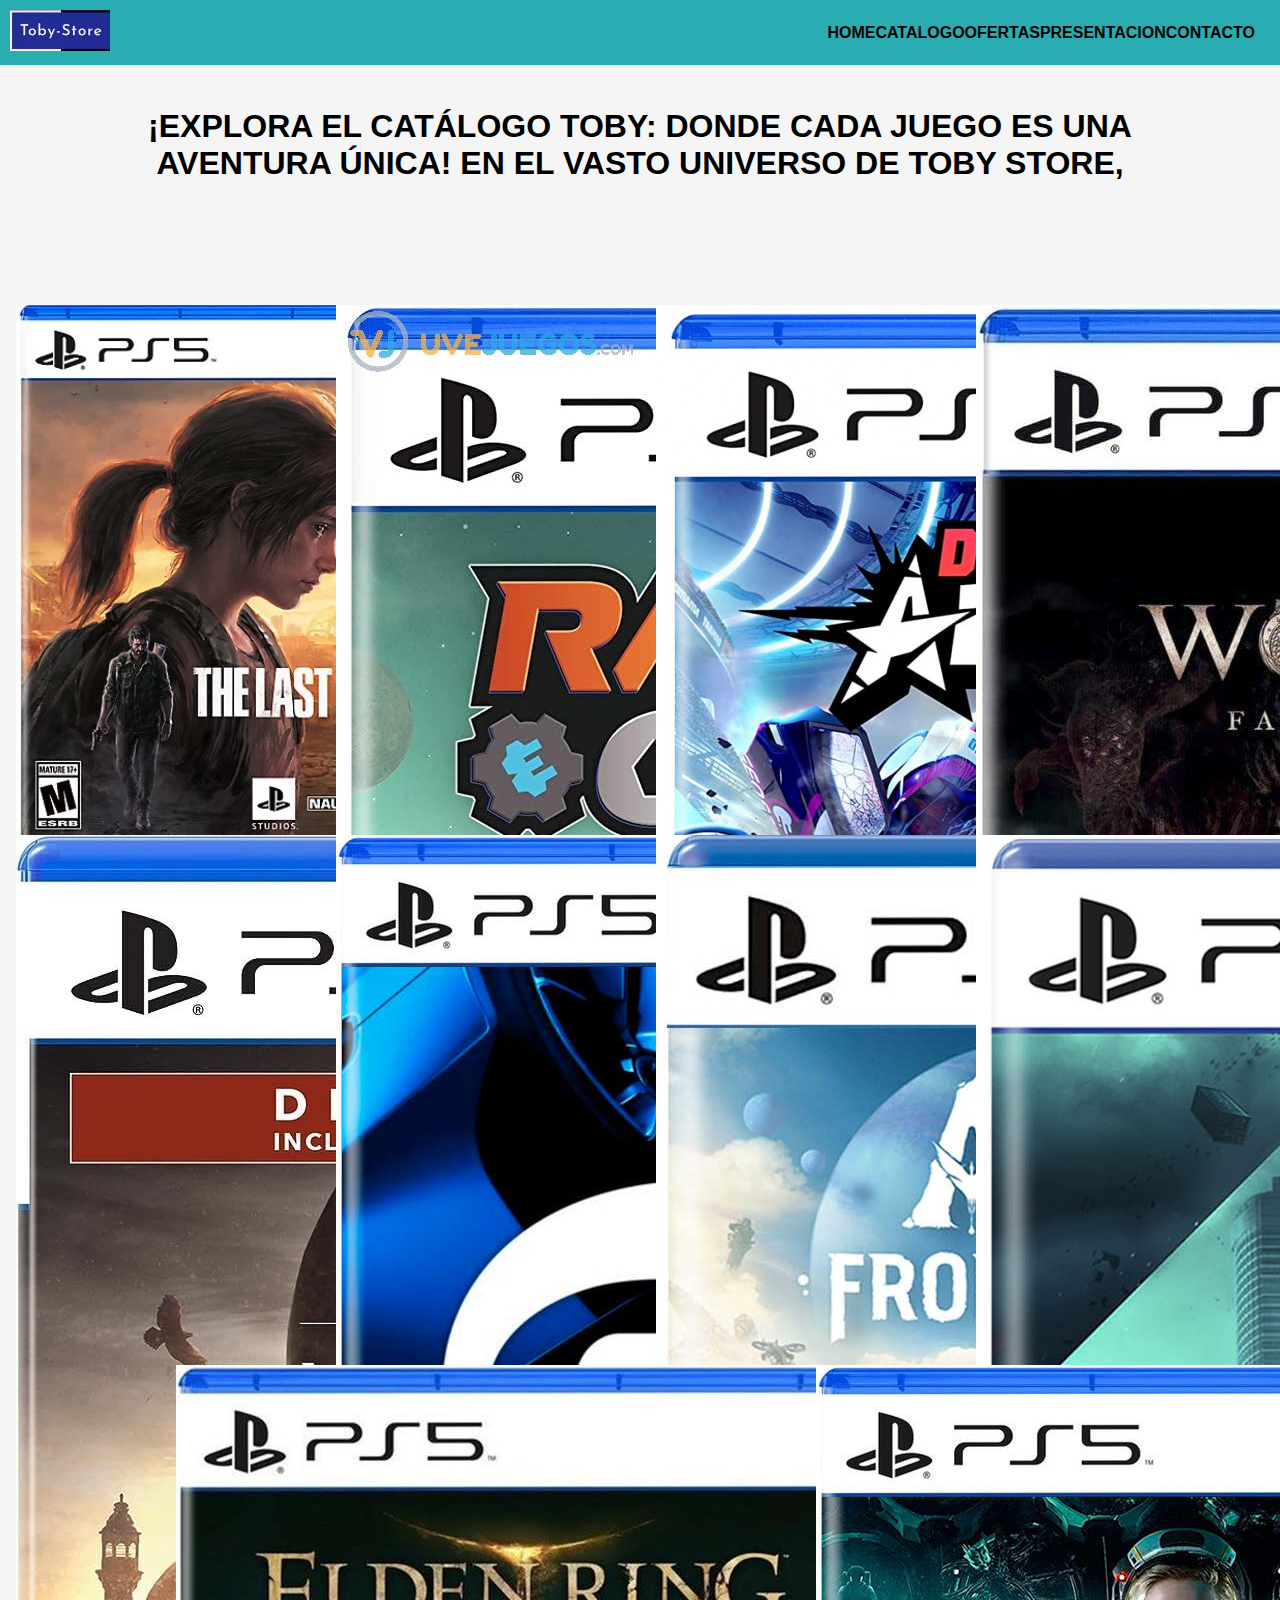
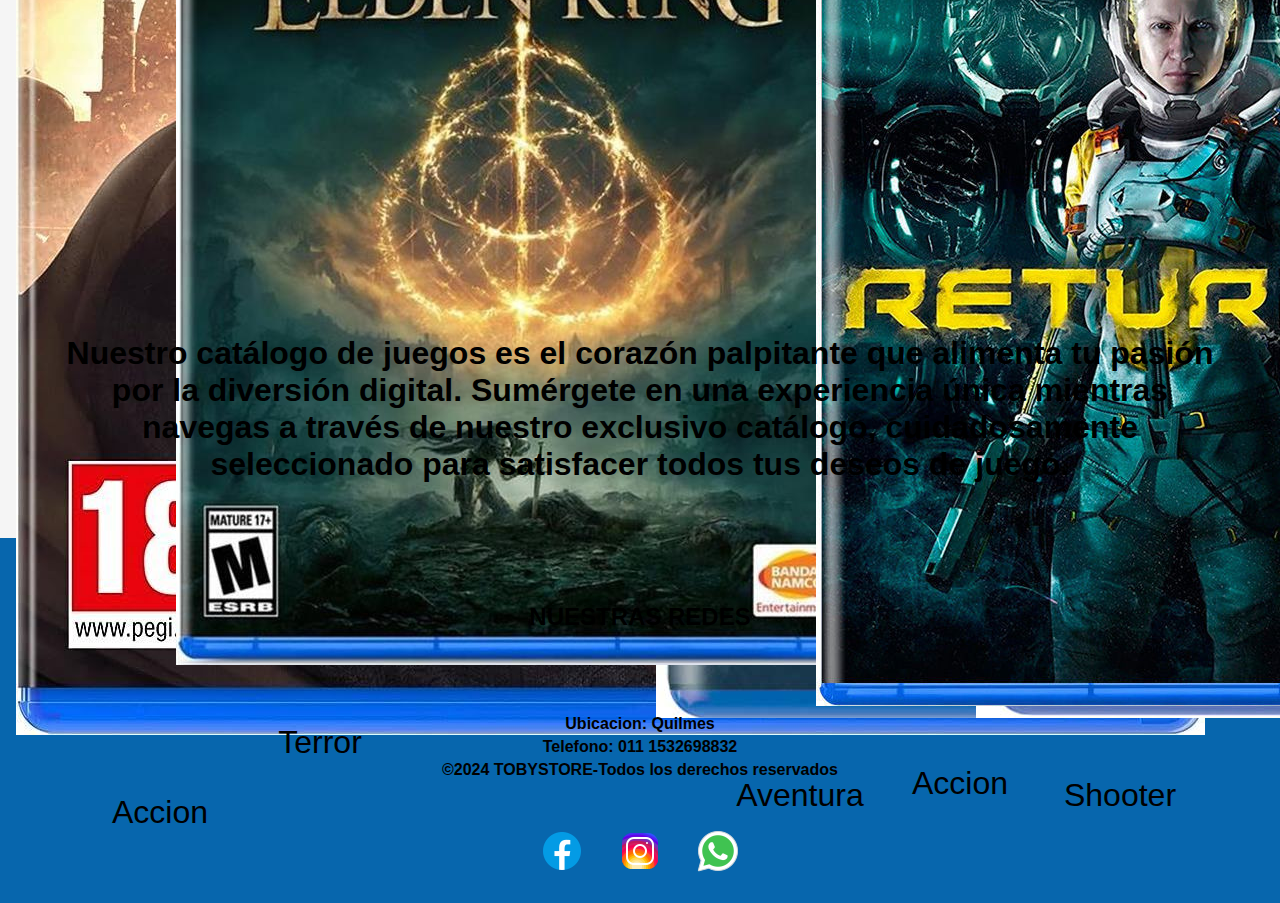
<file: page/catalogo.html>
<!DOCTYPE html>
<html lang="es">
  <head>
    <meta charset="UTF-8" />
    <meta name="viewport" content="width=device-width, initial-scale=1.0" />
    <meta name="description" content="Explora nuestra amplia selección de videojuegos en Tobystore. Encuentra los últimos lanzamientos, clásicos atemporales y ofertas exclusivas. ¡Descubre tus próximas aventuras aquí!" />
    <link
      href="https://cdn.jsdelivr.net/npm/bootstrap@5.3.2/dist/css/bootstrap.min.css"
      rel="stylesheet"
      integrity="sha384-T3c6CoIi6uLrA9TneNEoa7RxnatzjcDSCmG1MXxSR1GAsXEV/Dwwykc2MPK8M2HN"
      crossorigin="anonymous"
    />
    <link rel="stylesheet" href="../css/estilos.css">
    <title>Catalogo</title>
  </head>
  <body>
    <!-- header barra navegacion-->

    <header>
      <nav class="navbar navbar-expand-lg bg-body-tertiary">
        <div class="container-fluid logo">
          <a href="../index.html">
          <img src="../img/logo.jpg" alt="logo de pagina" />
        </a>
          <button
            class="navbar-toggler boton"
            type="button"
            data-bs-toggle="collapse"
            data-bs-target="#navbarNav"
            aria-controls="navbarNav"
            aria-expanded="false"
            aria-label="Toggle navigation"
          >
            <span class="navbar-toggler-icon"></span>
          </button>
          <div class="collapse navbar-collapse" id="navbarNav">
            <ul class="navbar-nav posicionlista">
              <li class="nav-item lista">
                <a class="nav-link enlacesvarios" href="../index.html">HOME</a>
              </li>
              <li class="nav-item">
                <a class="nav-link enlacesvarios" href="#">CATALOGO</a>
              </li>
              <li class="nav-item">
                <a class="nav-link enlacesvarios" href="../page/ofertas.html"
                  >OFERTAS</a
                >
              </li>
              <li class="nav-item">
                <a
                  class="nav-link enlacesvarios"
                  href="../page/presentacion.html"
                  >PRESENTACION</a
                >
              </li>
              <li class="nav-item">
                <a class="nav-link enlacesvarios" href="../page/contacto.html"
                  >CONTACTO</a
                >
              </li>
            </ul>
          </div>
        </div>
      </nav>
    </header>
    <div class="catalogotitulo">
      <h1>
        ¡Explora el Catálogo Toby: Donde Cada Juego Es Una Aventura Única! En el
        vasto universo de Toby Store,
      </h1>
    </div>
   
    <!-- lista de cartas -->

    <div class="contenedortarjetas">
      <div class="card">
        <img src="../img/Thelast.png" class="card-img-top" alt="juego1" />
        <div class="card-body ">
          <p class="card-text">Aventura</p>
        </div>
      </div>
      <div class="card">
        <img src="../img/ratchetclank.jpg" class="card-img-top" alt="juego2" />
        <div class="card-body">
          <p class="card-text">Aventura</p>
        </div>
      </div>
      <div class="card">
        <img src="../img/destruction.jpg" class="card-img-top" alt="juego3" />
        <div class="card-body">
          <p class="card-text">Accion</p>
        </div>
      </div>
      <div class="card">
        <img src="../img/wolong.jpg" class="card-img-top" alt="juego4" />
        <div class="card-body">
          <p class="card-text">Aventura</p>
        </div>
      </div>
      <div class="card">
        <img src="../img/assassins.jpg" class="card-img-top" alt="juego5" />
        <div class="card-body">
          <p class="card-text">Accion</p>
        </div>
      </div>
      <div class="card">
        <img src="../img/granturismo7.jpg" class="card-img-top" alt="juego1" />
        <div class="card-body">
          <p class="card-text">Carrera</p>
        </div>
      </div>
      <div class="card">
        <img src="../img/avatar.jpg" class="card-img-top" alt="juego2" />
        <div class="card-body">
          <p class="card-text">Aventura</p>
        </div>
      </div>
      <div class="card">
        <img src="../img/battlefieldj.jpg" class="card-img-top" alt="juego3" />
        <div class="card-body">
          <p class="card-text">Shooter</p>
        </div>
      </div>
      <div class="card">
        <img src="../img/elden-ring.jpg" class="card-img-top" alt="juego4" />
        <div class="card-body">
          <p class="card-text">Terror</p>
        </div>
      </div>
      <div class="card">
        <img src="../img/returnal.jpg" class="card-img-top" alt="juego5" />
        <div class="card-body">
          <p class="card-text">Accion</p>
        </div>
      </div>
    </div>

    <h2>
      Nuestro catálogo de juegos es el corazón palpitante que alimenta tu pasión
      por la diversión digital. Sumérgete en una experiencia única mientras
      navegas a través de nuestro exclusivo catálogo, cuidadosamente
      seleccionado para satisfacer todos tus deseos de juego.
    </h2>
    <!-- footer-->
    <footer>
      <div class="piedepagina">
        <div class="informacion">
          <p>NUESTRAS REDES</p>
        </div>
        <ul class="lista-pequena">
          <li>Ubicacion: Quilmes</li>
          <li>Telefono: 011 1532698832</li>
          <li>©2024 TOBYSTORE-Todos los derechos reservados</li>
        </ul>
        <div class="redessociales">
          <a href="https://www.facebook.com/" target="_blank" rel="noopener">
            <img src="../medios/icons8-facebook-nuevo-48.png" alt="facebook" />
          </a>
          <a href="https://www.instagram.com/" target="_blank" rel="noopener">
            <img src="../medios/icons8-instagram-48.png" alt="instagram" />
          </a>
          <a
            href="https://www.whatsapp.com/?lang=es_LA"
            target="_blank"
            rel="noopener"
          >
            <img src="../medios/icons8-whatsapp-48.png" alt="whatsapp" />
          </a>
        </div>
      </div>
    </footer>
    <script
      src="https://cdn.jsdelivr.net/npm/bootstrap@5.3.2/dist/js/bootstrap.bundle.min.js"
      integrity="sha384-C6RzsynM9kWDrMNeT87bh95OGNyZPhcTNXj1NW7RuBCsyN/o0jlpcV8Qyq46cDfL"
      crossorigin="anonymous"
    ></script>
  </body>
</html>
</file>
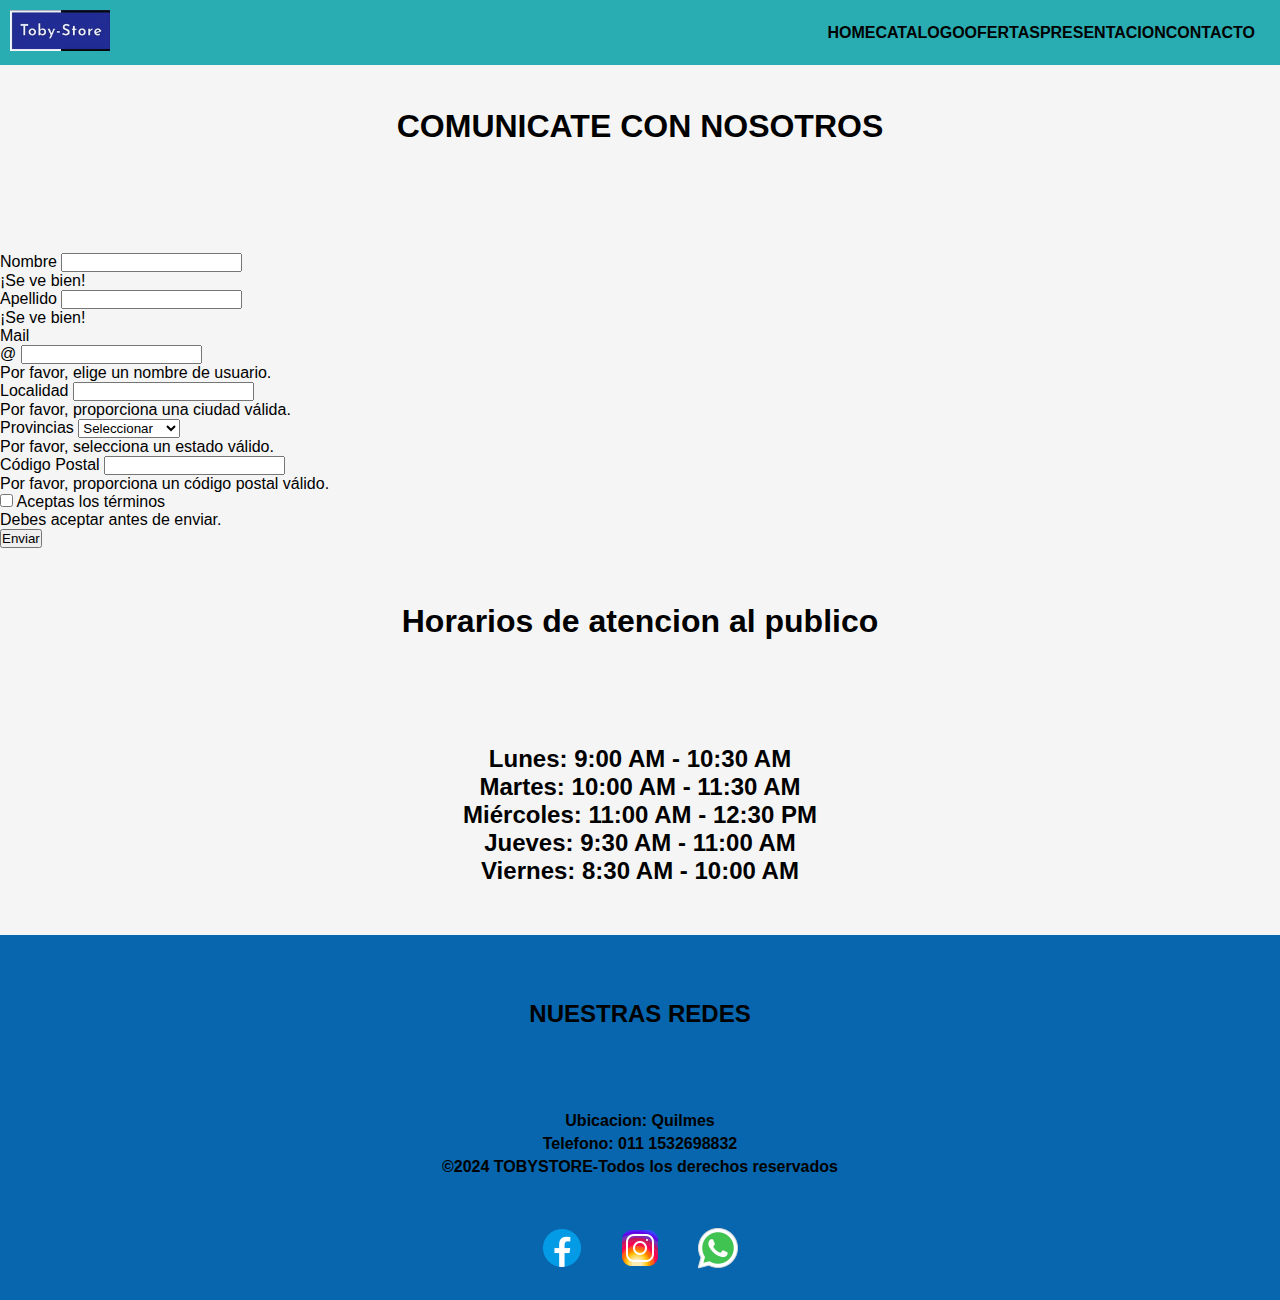
<file: page/contacto.html>
<!DOCTYPE html>
<html lang="es">
  <head>
    <meta charset="UTF-8" />
    <meta name="viewport" content="width=device-width, initial-scale=1.0" />
    <meta name="description" content="Contacta con nuestro equipo en Tobystore para cualquier pregunta, comentario o sugerencia relacionada con videojuegos. Estamos aquí para ayudarte. ¡Envíanos un mensaje y te responderemos lo antes posible!" />
    <link
      href="https://cdn.jsdelivr.net/npm/bootstrap@5.3.2/dist/css/bootstrap.min.css"
      rel="stylesheet"
      integrity="sha384-T3c6CoIi6uLrA9TneNEoa7RxnatzjcDSCmG1MXxSR1GAsXEV/Dwwykc2MPK8M2HN"
      crossorigin="anonymous"
    />
    <link rel="stylesheet" href="../css/estilos.css">
    <title>Contacto</title>
  </head>
  <body>
    <!-- header barra navegacion-->
    <header>
      <nav class="navbar navbar-expand-lg bg-body-tertiary">
        <div class="container-fluid logo">
          <a href="../index.html">
          <img src="../img/logo.jpg" alt="logo de pagina" />
        </a>
          <button
            class="navbar-toggler boton"
            type="button"
            data-bs-toggle="collapse"
            data-bs-target="#navbarNav"
            aria-controls="navbarNav"
            aria-expanded="false"
            aria-label="Toggle navigation"
          >
            <span class="navbar-toggler-icon"></span>
          </button>
          <div class="collapse navbar-collapse" id="navbarNav">
            <ul class="navbar-nav posicionlista">
              <li class="nav-item lista">
                <a class="nav-link enlacesvarios" href="../index.html">HOME</a>
              </li>
              <li class="nav-item">
                <a class="nav-link enlacesvarios" href="../page/catalogo.html"
                  >CATALOGO</a
                >
              </li>
              <li class="nav-item">
                <a class="nav-link enlacesvarios" href="../page/ofertas.html"
                  >OFERTAS</a
                >
              </li>
              <li class="nav-item">
                <a
                  class="nav-link enlacesvarios"
                  href="../page/presentacion.html"
                  >PRESENTACION</a
                >
              </li>
              <li class="nav-item">
                <a class="nav-link enlacesvarios" href="#">CONTACTO</a>
              </li>
            </ul>
          </div>
        </div>
      </nav>
    </header>

    <h1>Comunicate con nosotros</h1>

    <!-- formulario de contactos-->

    <div class="container mt-4">
      <div class="contenedorcontacto">
        <form class="row g-3 needs-validation" novalidate>
          <div class="col-md-6 mb-3">
            <label for="validationCustom01" class="form-label">Nombre</label>
            <input
              type="text"
              class="form-control"
              id="validationCustom01"
              value=""
              required
            />
            <div class="valid-feedback">¡Se ve bien!</div>
          </div>
          <div class="col-md-6 mb-3">
            <label for="validationCustom02" class="form-label">Apellido</label>
            <input
              type="text"
              class="form-control"
              id="validationCustom02"
              value=""
              required
            />
            <div class="valid-feedback">¡Se ve bien!</div>
          </div>
          <div class="col-12 mb-3">
            <label for="validationCustomUsername" class="form-label"
              >Mail</label
            >
            <div class="input-group has-validation">
              <span class="input-group-text" id="inputGroupPrepend">@</span>
              <input
                type="text"
                class="form-control"
                id="validationCustomUsername"
                aria-describedby="inputGroupPrepend"
                required
              />
              <div class="invalid-feedback">
                Por favor, elige un nombre de usuario.
              </div>
            </div>
          </div>
          <div class="col-12 mb-3">
            <label for="validationCustom03" class="form-label">Localidad</label>
            <input
              type="text"
              class="form-control"
              id="validationCustom03"
              required
            />
            <div class="invalid-feedback">
              Por favor, proporciona una ciudad válida.
            </div>
          </div>
          <div class="col-12 mb-3">
            <label for="validationCustom04" class="form-label"
              >Provincias</label
            >
            <select class="form-select" id="validationCustom04" required>
              <option selected disabled value="">Seleccionar</option>
              <option>Buenos Aires</option>
              <option>Corrientes</option>
              <option>Salta</option>
              <option>Cordoba</option>
              <option>Neuquen</option>
              <option>Misiones</option>
            </select>
            <div class="invalid-feedback">
              Por favor, selecciona un estado válido.
            </div>
          </div>
          <div class="col-12 mb-3">
            <label for="validationCustom05" class="form-label"
              >Código Postal</label
            >
            <input
              type="text"
              class="form-control"
              id="validationCustom05"
              required
            />
            <div class="invalid-feedback">
              Por favor, proporciona un código postal válido.
            </div>
          </div>
          <div class="col-12 mb-3">
            <div class="form-check">
              <input
                class="form-check-input"
                type="checkbox"
                value=""
                id="invalidCheck"
                required
              />
              <label class="form-check-label" for="invalidCheck">
                Aceptas los términos
              </label>
              <div class="invalid-feedback">Debes aceptar antes de enviar.</div>
            </div>
          </div>
          <div class="col-12 mb-3">
            <button class="btn btn-primary" type="submit">Enviar</button>
          </div>
        </form>
      </div>
    </div>

    <div class="contenedorhorarios">
      <h2>Horarios de atencion al publico</h2>
      <ul>
          <li>Lunes: 9:00 AM - 10:30 AM</li>
          <li>Martes: 10:00 AM - 11:30 AM</li>
          <li>Miércoles: 11:00 AM - 12:30 PM</li>
          <li>Jueves: 9:30 AM - 11:00 AM</li>
          <li>Viernes: 8:30 AM - 10:00 AM</li>
      </ul>
  </div>


    <!-- footer -->

    <footer>
      <div class="piedepagina">
        <div class="informacion">
          <p>NUESTRAS REDES</p>
        </div>
        <ul class="lista-pequena">
          <li>Ubicacion: Quilmes</li>
          <li>Telefono: 011 1532698832</li>
          <li>©2024 TOBYSTORE-Todos los derechos reservados</li>
        </ul>
        <div class="redessociales">
          <a href="https://www.facebook.com/" target="_blank" rel="noopener">
            <img src="../medios/icons8-facebook-nuevo-48.png" alt="facebook" />
          </a>
          <a href="https://www.instagram.com/" target="_blank" rel="noopener">
            <img src="../medios/icons8-instagram-48.png" alt="instagram" />
          </a>
          <a
            href="https://www.whatsapp.com/?lang=es_LA"
            target="_blank"
            rel="noopener"
          >
            <img src="../medios/icons8-whatsapp-48.png" alt="whatsapp" />
          </a>
        </div>
      </div>
    </footer>
    <script
      src="https://cdn.jsdelivr.net/npm/bootstrap@5.3.2/dist/js/bootstrap.bundle.min.js"
      integrity="sha384-C6RzsynM9kWDrMNeT87bh95OGNyZPhcTNXj1NW7RuBCsyN/o0jlpcV8Qyq46cDfL"
      crossorigin="anonymous"
    ></script>
  </body>
</html>
</file>
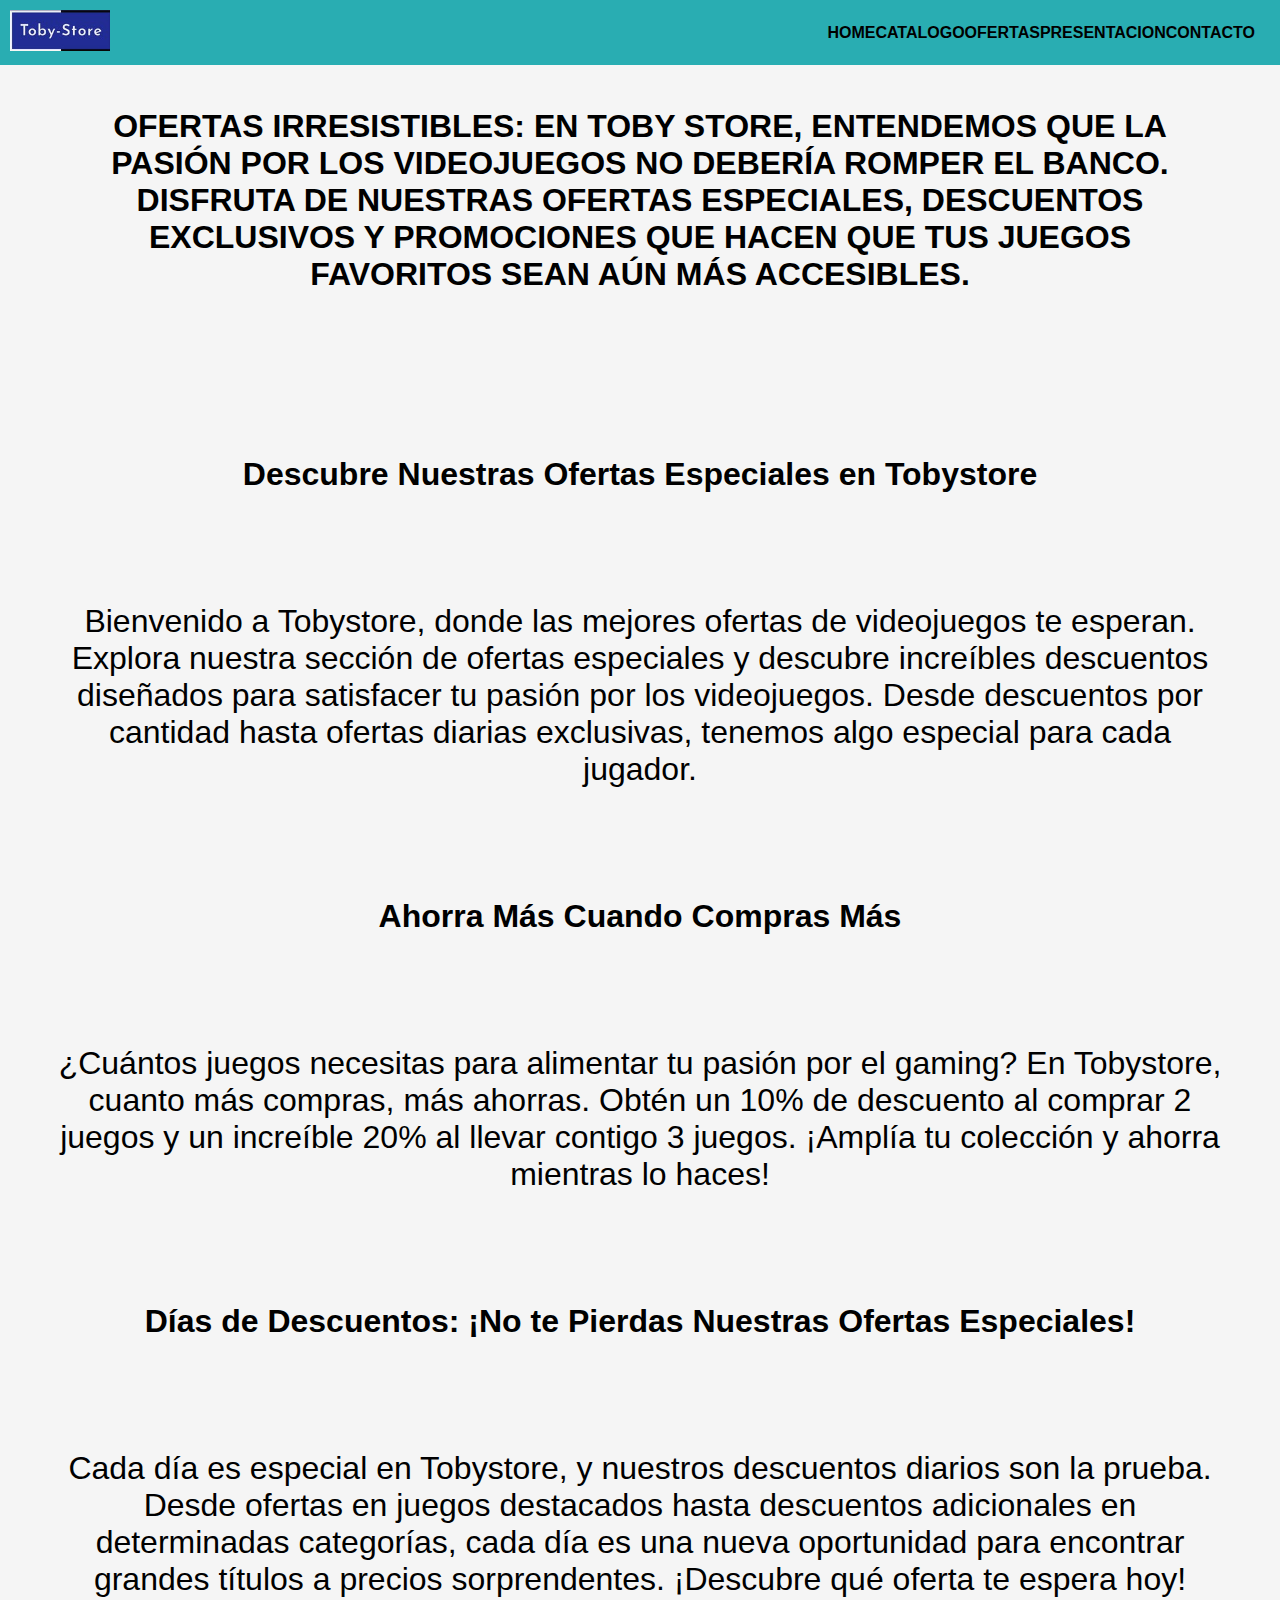
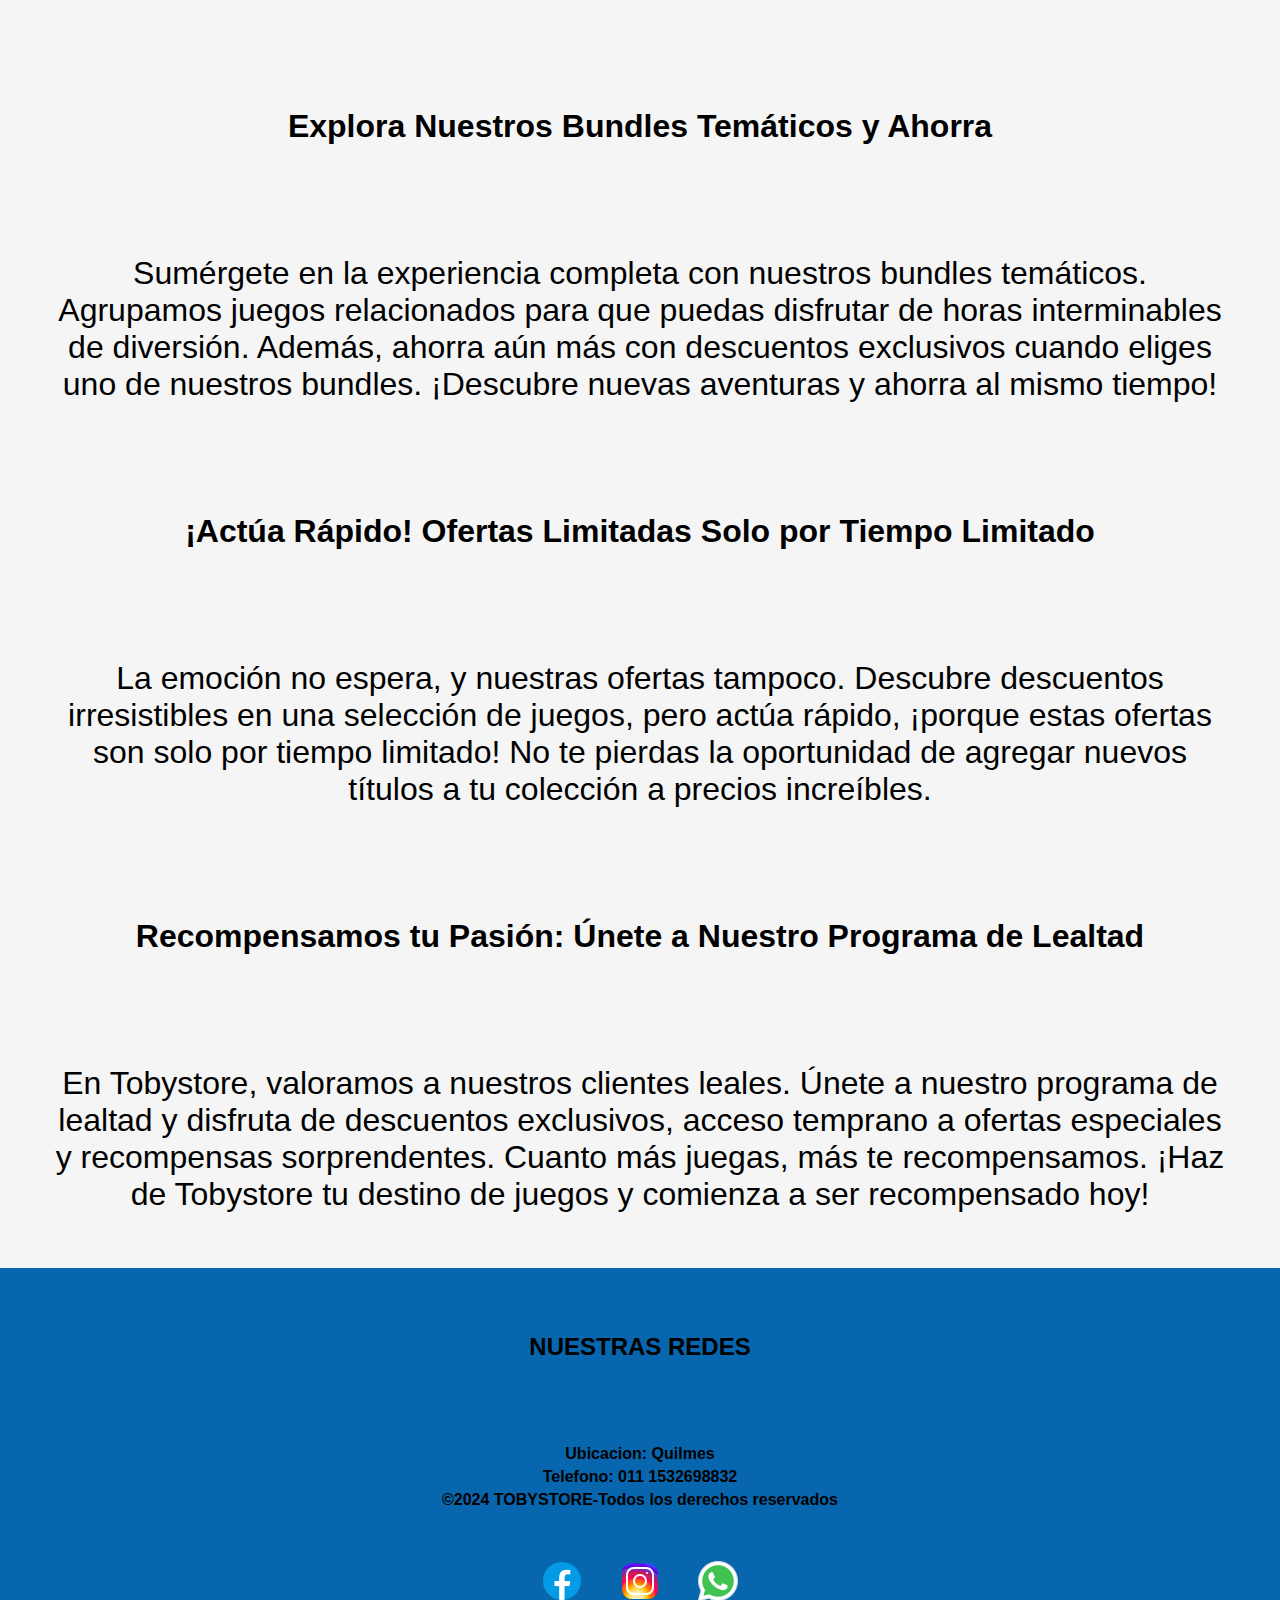
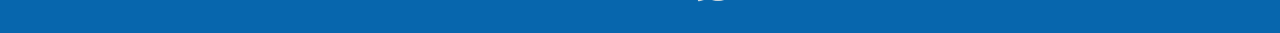
<file: page/ofertas.html>
<!DOCTYPE html>
<html lang="es">
  <head>
    <meta charset="UTF-8" />
    <meta name="viewport" content="width=device-width, initial-scale=1.0" />
    <meta name="description" content="Descubre las ofertas más emocionantes en videojuegos en Tobystore. Desde descuentos exclusivos hasta paquetes especiales, siempre tenemos algo para ti. " />
    <link
      href="https://cdn.jsdelivr.net/npm/bootstrap@5.3.2/dist/css/bootstrap.min.css"
      rel="stylesheet"
      integrity="sha384-T3c6CoIi6uLrA9TneNEoa7RxnatzjcDSCmG1MXxSR1GAsXEV/Dwwykc2MPK8M2HN"
      crossorigin="anonymous"
    />
    <link rel="stylesheet" href="../css/estilos.css">
    <title>Ofertas</title>
  </head>
  <body>
    <!-- header barra navegacion-->
    <header>
      <nav class="navbar navbar-expand-lg bg-body-tertiary">
        <div class="container-fluid logo">
          <a href="../index.html">
          <img src="../img/logo.jpg" alt="logo de pagina" />
        </a>
          <button
            class="navbar-toggler boton"
            type="button"
            data-bs-toggle="collapse"
            data-bs-target="#navbarNav"
            aria-controls="navbarNav"
            aria-expanded="false"
            aria-label="Toggle navigation"
          >
            <span class="navbar-toggler-icon"></span>
          </button>
          <div class="collapse navbar-collapse" id="navbarNav">
            <ul class="navbar-nav posicionlista">
              <li class="nav-item lista">
                <a class="nav-link enlacesvarios" href="../index.html">HOME</a>
              </li>
              <li class="nav-item">
                <a class="nav-link enlacesvarios" href="../page/catalogo.html"
                  >CATALOGO</a
                >
              </li>
              <li class="nav-item">
                <a class="nav-link enlacesvarios" href="#">OFERTAS</a>
              </li>
              <li class="nav-item">
                <a
                  class="nav-link enlacesvarios"
                  href="../page/presentacion.html"
                  >PRESENTACION</a
                >
              </li>
              <li class="nav-item">
                <a class="nav-link enlacesvarios" href="../page/contacto.html"
                  >CONTACTO</a
                >
              </li>
            </ul>
          </div>
        </div>
      </nav>
    </header>
    <div class="ofertatitulo">
      <h1>
        Ofertas Irresistibles: En Toby Store, entendemos que la pasión por los
        videojuegos no debería romper el banco. Disfruta de nuestras ofertas
        especiales, descuentos exclusivos y promociones que hacen que tus juegos
        favoritos sean aún más accesibles.
      </h1>
    </div>
    

    <!-- descripcion de ofertas secciones -->

    <main class="containersecciones">
        <h2>Descubre Nuestras Ofertas Especiales en Tobystore</h2>
        <p>
          Bienvenido a Tobystore, donde las mejores ofertas de videojuegos te
          esperan. Explora nuestra sección de ofertas especiales y descubre
          increíbles descuentos diseñados para satisfacer tu pasión por los
          videojuegos. Desde descuentos por cantidad hasta ofertas diarias
          exclusivas, tenemos algo especial para cada jugador.
        </p>
    
        <h2>Ahorra Más Cuando Compras Más</h2>
        <p>
          ¿Cuántos juegos necesitas para alimentar tu pasión por el gaming? En
          Tobystore, cuanto más compras, más ahorras. Obtén un 10% de descuento
          al comprar 2 juegos y un increíble 20% al llevar contigo 3 juegos.
          ¡Amplía tu colección y ahorra mientras lo haces!
        </p>
      
      
        <h2>Días de Descuentos: ¡No te Pierdas Nuestras Ofertas Especiales!</h2>
        <p>
          Cada día es especial en Tobystore, y nuestros descuentos diarios son
          la prueba. Desde ofertas en juegos destacados hasta descuentos
          adicionales en determinadas categorías, cada día es una nueva
          oportunidad para encontrar grandes títulos a precios sorprendentes.
          ¡Descubre qué oferta te espera hoy!
        </p>
    
      
        <h2>Explora Nuestros Bundles Temáticos y Ahorra</h2>
        <p>
          Sumérgete en la experiencia completa con nuestros bundles temáticos.
          Agrupamos juegos relacionados para que puedas disfrutar de horas
          interminables de diversión. Además, ahorra aún más con descuentos
          exclusivos cuando eliges uno de nuestros bundles. ¡Descubre nuevas
          aventuras y ahorra al mismo tiempo!
        </p>
     
        <h2>¡Actúa Rápido! Ofertas Limitadas Solo por Tiempo Limitado</h2>
        <p>
          La emoción no espera, y nuestras ofertas tampoco. Descubre descuentos
          irresistibles en una selección de juegos, pero actúa rápido, ¡porque
          estas ofertas son solo por tiempo limitado! No te pierdas la
          oportunidad de agregar nuevos títulos a tu colección a precios
          increíbles.
        </p>
    
      
        <h2>Recompensamos tu Pasión: Únete a Nuestro Programa de Lealtad</h2>
        <p>
          En Tobystore, valoramos a nuestros clientes leales. Únete a nuestro
          programa de lealtad y disfruta de descuentos exclusivos, acceso
          temprano a ofertas especiales y recompensas sorprendentes. Cuanto más
          juegas, más te recompensamos. ¡Haz de Tobystore tu destino de juegos y
          comienza a ser recompensado hoy!
        </p>
      
    </main>

    <!-- footer -->

    <footer>
      <div class="piedepagina">
        <div class="informacion">
          <p>NUESTRAS REDES</p>
        </div>
        <ul class="lista-pequena">
          <li>Ubicacion: Quilmes</li>
          <li>Telefono: 011 1532698832</li>
          <li>©2024 TOBYSTORE-Todos los derechos reservados</li>
        </ul>
        <div class="redessociales">
          <a href="https://www.facebook.com/" target="_blank" rel="noopener">
            <img src="../medios/icons8-facebook-nuevo-48.png" alt="facebook" />
          </a>
          <a href="https://www.instagram.com/" target="_blank" rel="noopener">
            <img src="../medios/icons8-instagram-48.png" alt="instagram" />
          </a>
          <a
            href="https://www.whatsapp.com/?lang=es_LA"
            target="_blank"
            rel="noopener"
          >
            <img src="../medios/icons8-whatsapp-48.png" alt="whatsapp" />
          </a>
        </div>
      </div>
    </footer>
    <script
      src="https://cdn.jsdelivr.net/npm/bootstrap@5.3.2/dist/js/bootstrap.bundle.min.js"
      integrity="sha384-C6RzsynM9kWDrMNeT87bh95OGNyZPhcTNXj1NW7RuBCsyN/o0jlpcV8Qyq46cDfL"
      crossorigin="anonymous"
    ></script>
  </body>
</html>
</file>
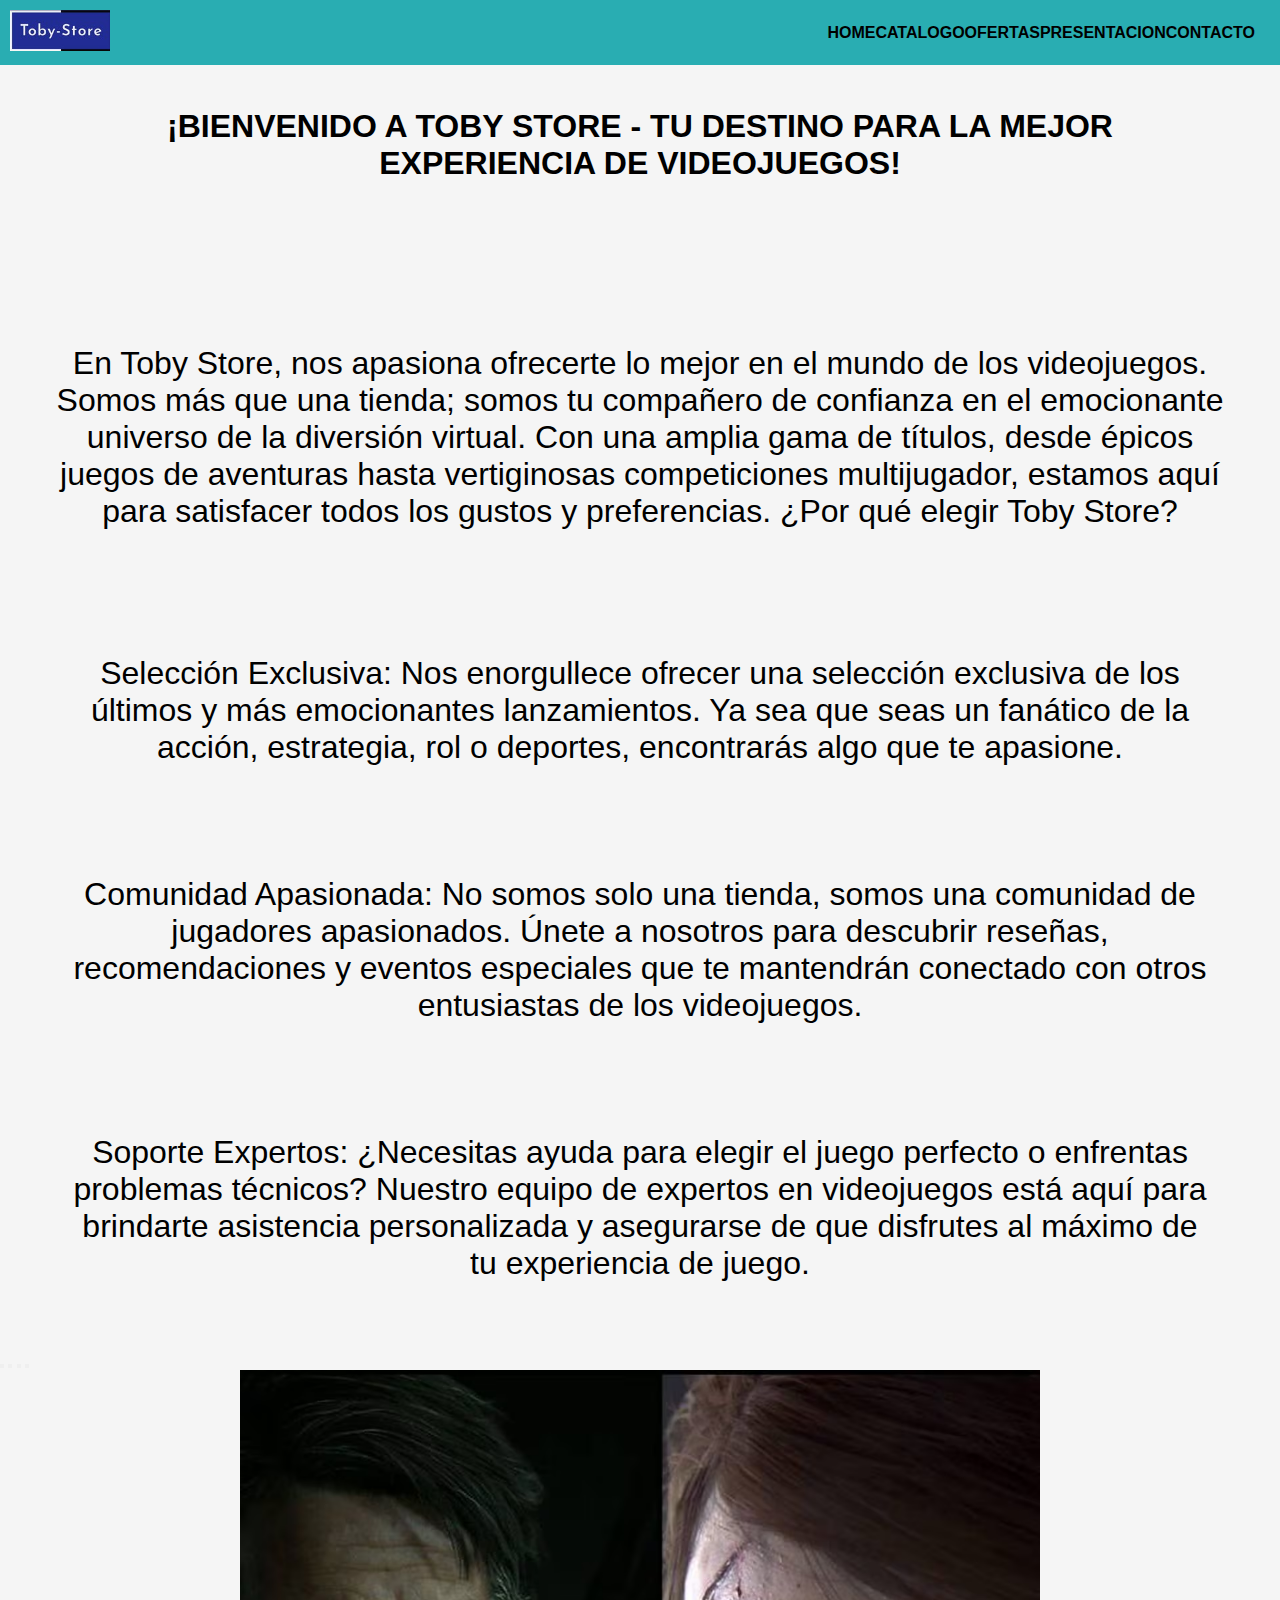
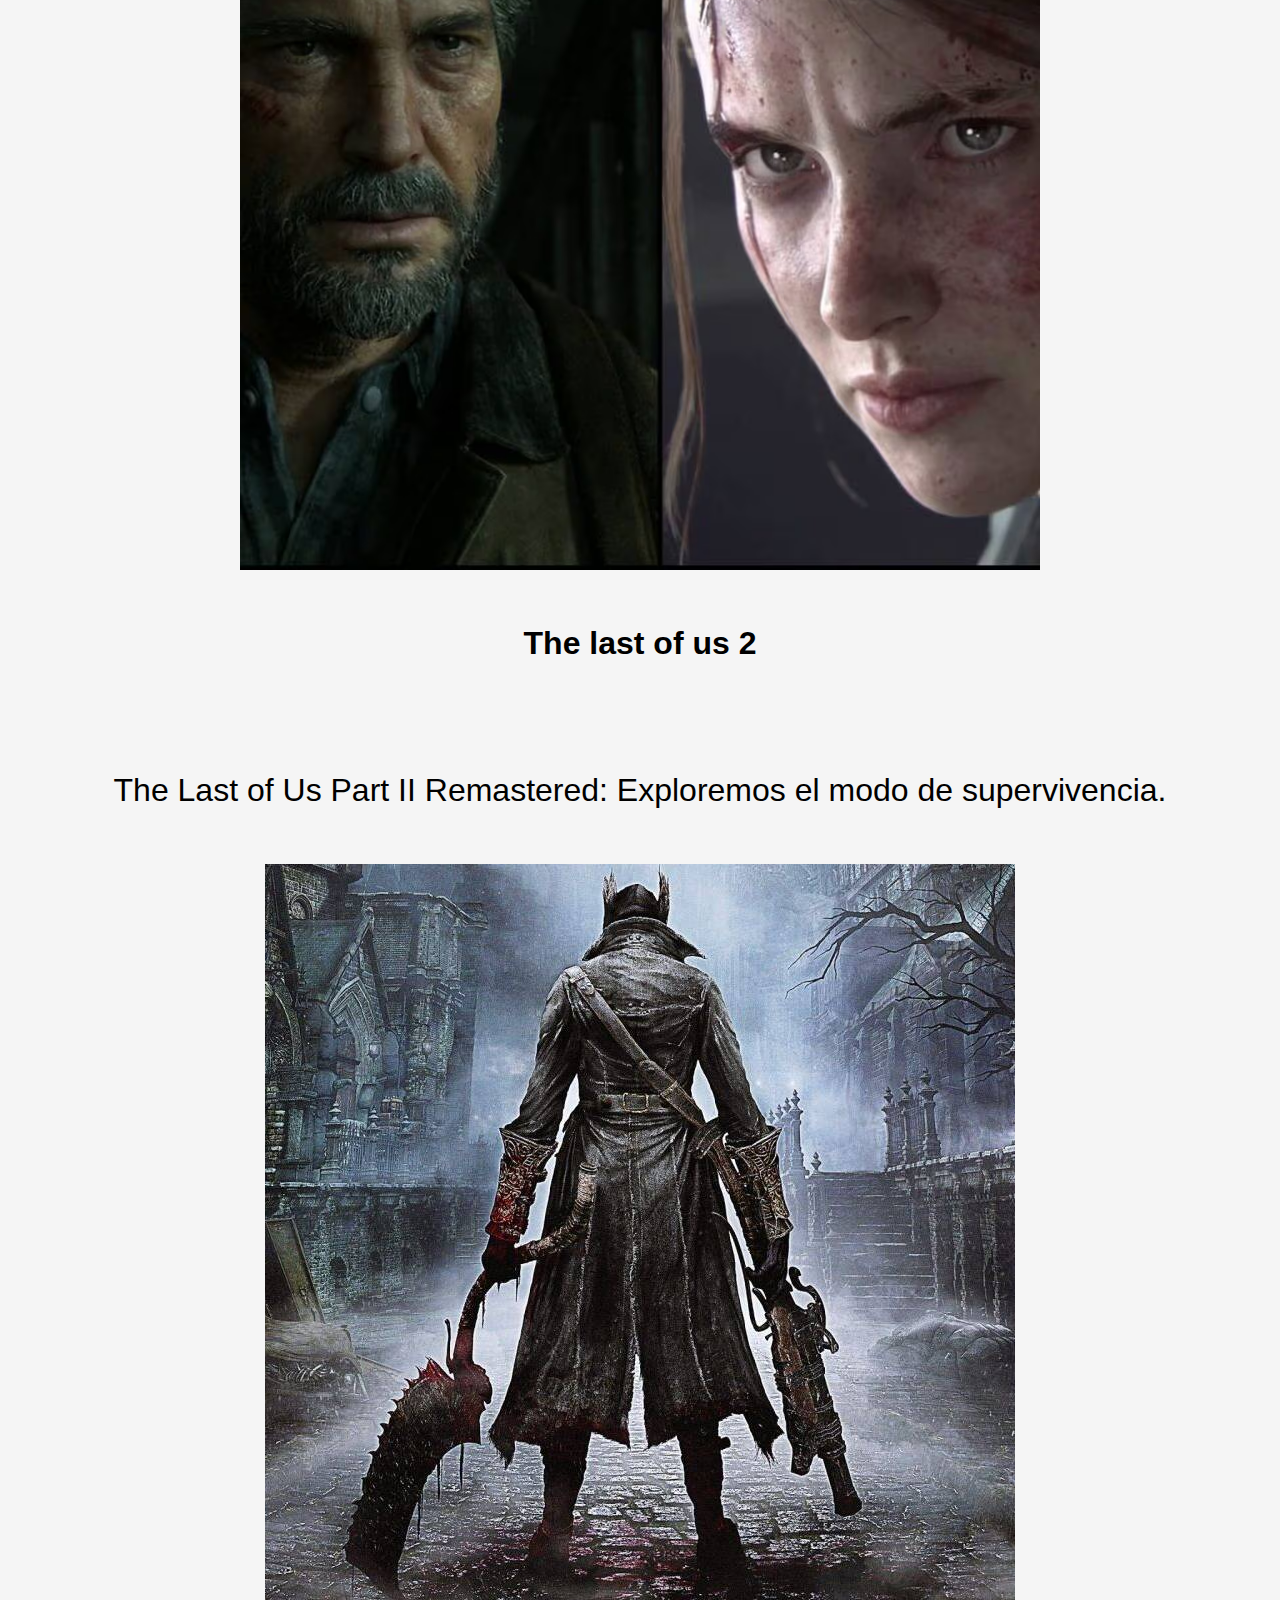
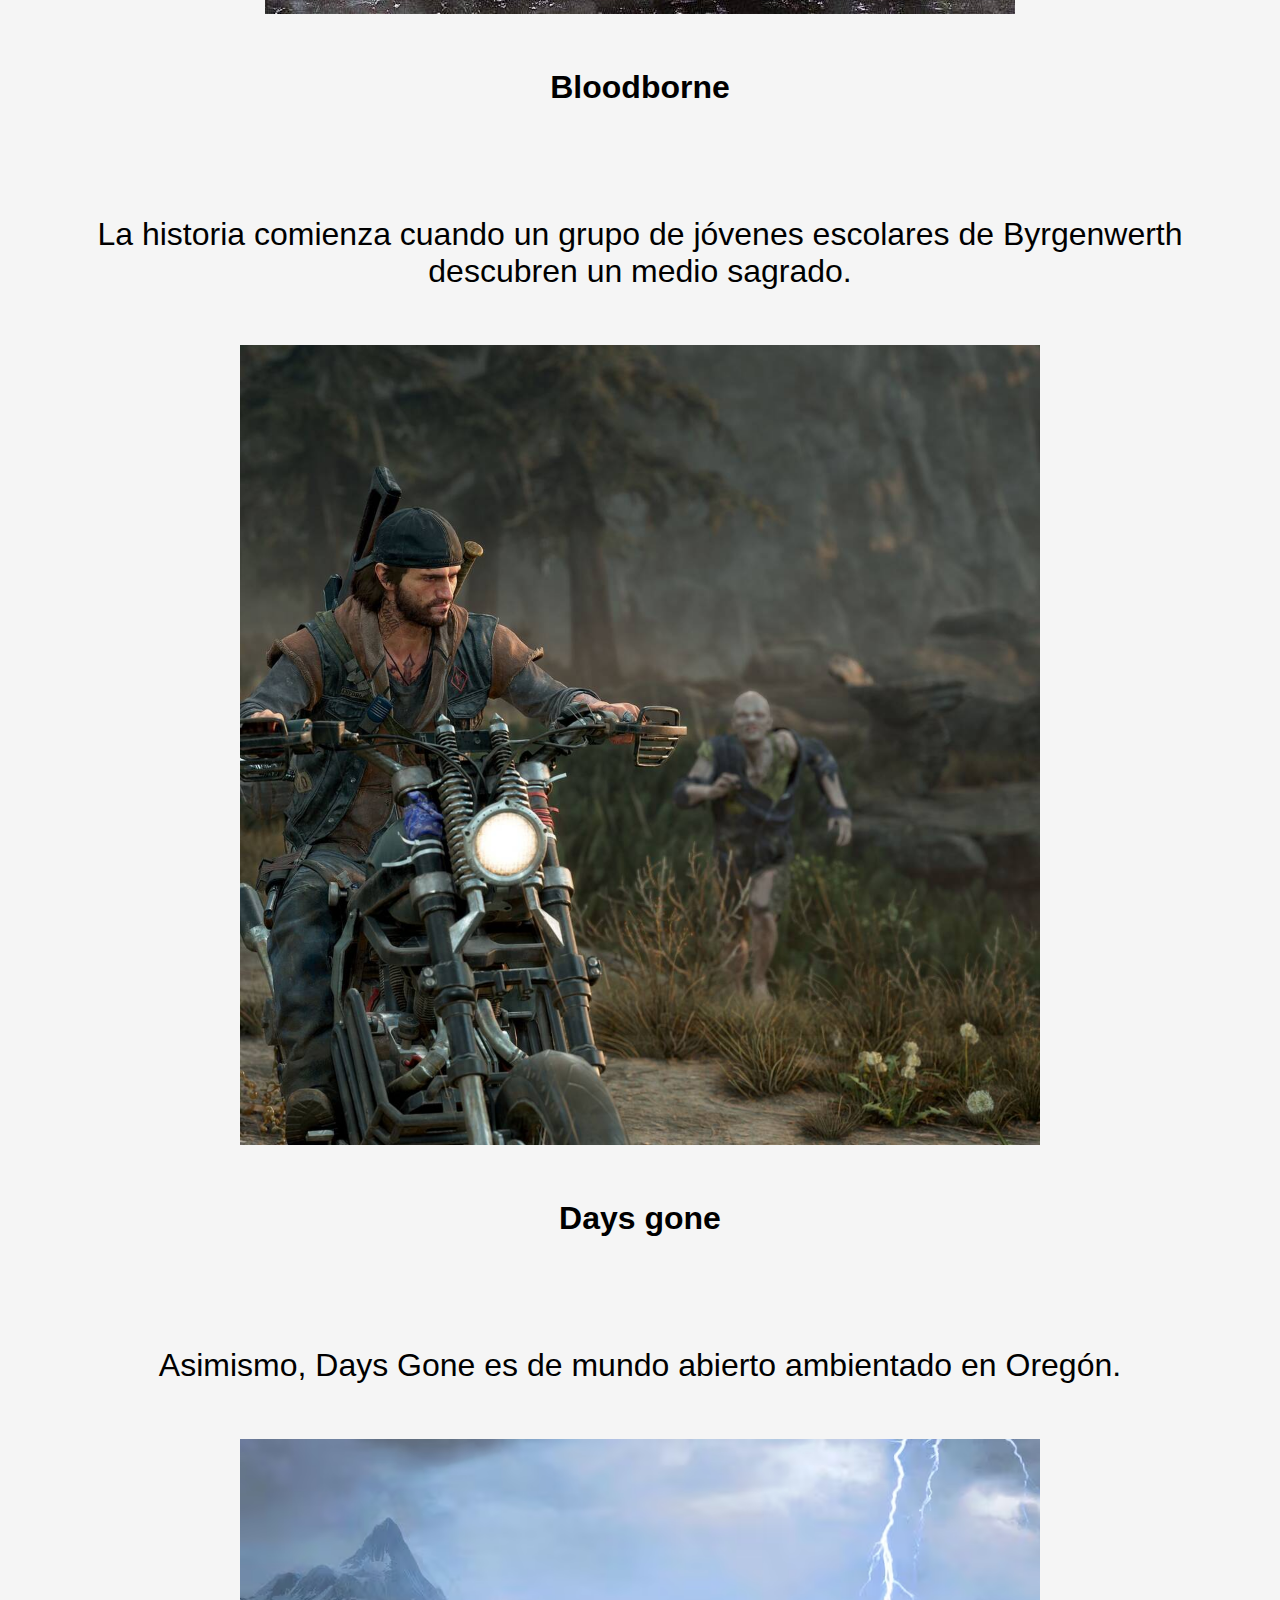
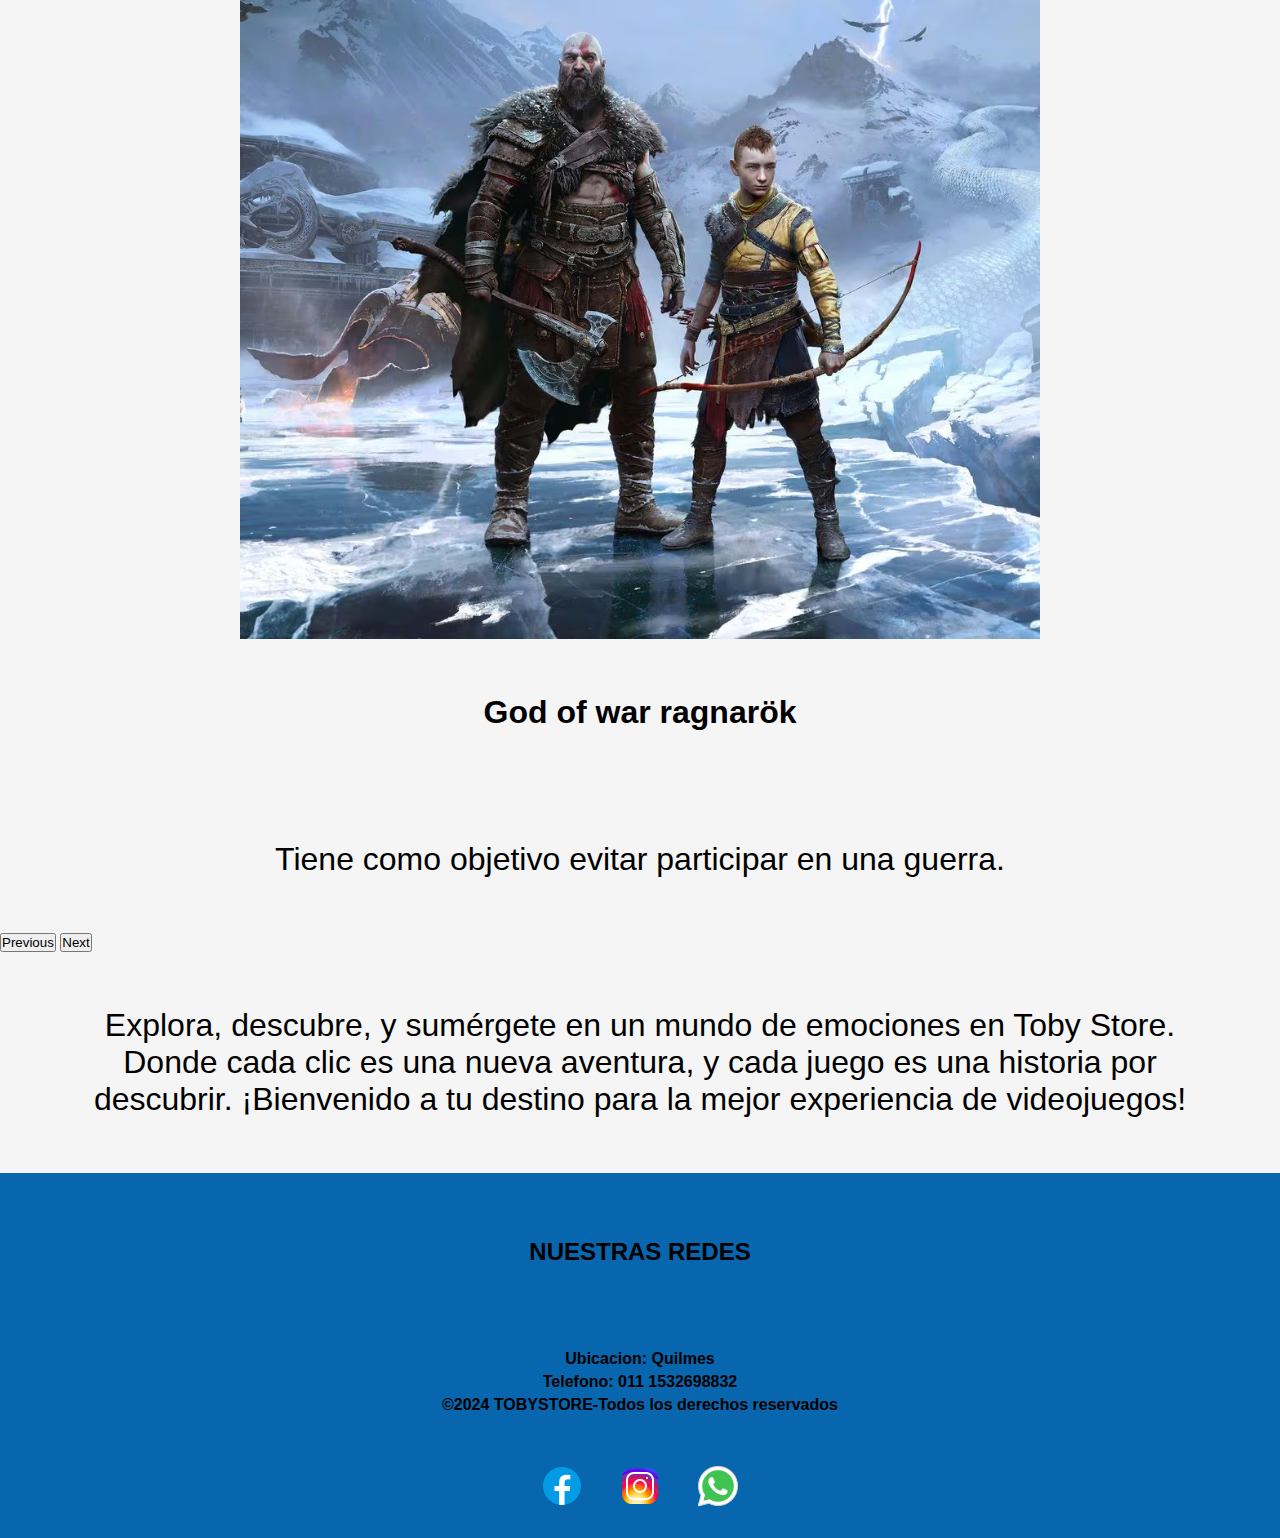
<file: page/presentacion.html>
<!DOCTYPE html>
<html lang="es">
  <head>
    <meta charset="UTF-8" />
    <meta name="viewport" content="width=device-width, initial-scale=1.0" />
    <meta name="description" content="En Tobystore, nos apasiona ofrecerte lo mejor en el mundo de los videojuegos. Descubre nuestra selección exclusiva, únete a una comunidad apasionada y recibe soporte experto." />
    <link
      href="https://cdn.jsdelivr.net/npm/bootstrap@5.3.2/dist/css/bootstrap.min.css"
      rel="stylesheet"
      integrity="sha384-T3c6CoIi6uLrA9TneNEoa7RxnatzjcDSCmG1MXxSR1GAsXEV/Dwwykc2MPK8M2HN"
      crossorigin="anonymous"
    />
    <link rel="stylesheet" href="../css/estilos.css">
    <title>Presentacion</title>
  </head>
  <body>
    <!-- header barra navegacion-->
    <header>
      <nav class="navbar navbar-expand-lg bg-body-tertiary">
        <div class="container-fluid logo">
          <a href="../index.html">
          <img src="../img/logo.jpg" alt="logo de pagina" />
        </a>
          <button
            class="navbar-toggler boton"
            type="button"
            data-bs-toggle="collapse"
            data-bs-target="#navbarNav"
            aria-controls="navbarNav"
            aria-expanded="false"
            aria-label="Toggle navigation"
          >
            <span class="navbar-toggler-icon"></span>
          </button>
          <div class="collapse navbar-collapse" id="navbarNav">
            <ul class="navbar-nav posicionlista">
              <li class="nav-item lista">
                <a class="nav-link enlacesvarios" href="../index.html">HOME</a>
              </li>
              <li class="nav-item">
                <a class="nav-link enlacesvarios" href="../page/catalogo.html"
                  >CATALOGO</a
                >
              </li>
              <li class="nav-item">
                <a class="nav-link enlacesvarios" href="../page/ofertas.html"
                  >OFERTAS</a
                >
              </li>
              <li class="nav-item">
                <a class="nav-link enlacesvarios" href="#">PRESENTACION</a>
              </li>
              <li class="nav-item">
                <a class="nav-link enlacesvarios" href="../page/contacto.html"
                  >CONTACTO</a
                >
              </li>
            </ul>
          </div>
        </div>
      </nav>
    </header>
    <h1>
      ¡Bienvenido a Toby Store - Tu Destino para la Mejor Experiencia de
      Videojuegos!
    </h1>

    <!-- descripcion de la presentacion-->

    <main class="presentaciontexto">
      <p>
        En Toby Store, nos apasiona ofrecerte lo mejor en el mundo de los
        videojuegos. Somos más que una tienda; somos tu compañero de confianza
        en el emocionante universo de la diversión virtual. Con una amplia gama
        de títulos, desde épicos juegos de aventuras hasta vertiginosas
        competiciones multijugador, estamos aquí para satisfacer todos los
        gustos y preferencias. ¿Por qué elegir Toby Store?
      </p>
      <div class="presentacionlista">
          <p>
            Selección Exclusiva: Nos enorgullece ofrecer una selección exclusiva
            de los últimos y más emocionantes lanzamientos. Ya sea que seas un
            fanático de la acción, estrategia, rol o deportes, encontrarás algo
            que te apasione.
          </p>
          <p>
            Comunidad Apasionada: No somos solo una tienda, somos una comunidad
            de jugadores apasionados. Únete a nosotros para descubrir reseñas,
            recomendaciones y eventos especiales que te mantendrán conectado con
            otros entusiastas de los videojuegos.
          </p>
          <p>
            Soporte Expertos: ¿Necesitas ayuda para elegir el juego perfecto o
            enfrentas problemas técnicos? Nuestro equipo de expertos en
            videojuegos está aquí para brindarte asistencia personalizada y
            asegurarse de que disfrutes al máximo de tu experiencia de juego.
          </p>
  
      </div>
    </main>

    <!-- carousel de bootstrap-->

    <div id="carouselExampleCaptions" class="carousel slide">
      <div class="carousel-indicators">
        <button
          type="button"
          data-bs-target="#carouselExampleCaptions"
          data-bs-slide-to="0"
          class="active"
          aria-current="true"
          aria-label="Slide 1"
        ></button>
        <button
          type="button"
          data-bs-target="#carouselExampleCaptions"
          data-bs-slide-to="1"
          aria-label="Slide 2"
        ></button>
        <button
          type="button"
          data-bs-target="#carouselExampleCaptions"
          data-bs-slide-to="2"
          aria-label="Slide 3"
        ></button>
        <button
          type="button"
          data-bs-target="#carouselExampleCaptions"
          data-bs-slide-to="3"
          aria-label="Slide 4"
        ></button>
      </div>
      <div class="carousel-inner">
        <div class="carousel-item active imagenespresentacion">
          <img src="../img/exclusivo1.avif" class="d-block w-100" alt="juegoexlucivo1" />
          <div class="carousel-caption d-none d-md-block">
            <h2>The last of us 2</h2>
            <p>The Last of Us Part II Remastered: Exploremos el modo de supervivencia. </p>
          </div>
        </div>
        <div class="carousel-item imagenespresentacion">
          <img src="../img/exclusivo2.jpg" class="d-block w-100" alt="juegoexlucivo2" />
          <div class="carousel-caption d-none d-md-block">
            <h2>Bloodborne</h2>
            <p>La historia comienza cuando un grupo de jóvenes escolares de Byrgenwerth descubren un medio sagrado.</p>
          </div>
        </div>
        <div class="carousel-item imagenespresentacion">
          <img src="../img/exclusivo6.jpg" class="d-block w-100" alt="juegoexlucivo3" />
          <div class="carousel-caption d-none d-md-block">
            <h2>Days gone </h2>
            <p>Asimismo, Days Gone es de mundo abierto ambientado en Oregón.</p>
          </div>
        </div>
        <div class="carousel-item imagenespresentacion">
          <img src="../img/exclusivo4.avif" class="d-block w-100" alt="juegoexlucivo4" />
          <div class="carousel-caption d-none d-md-block">
            <h2>God of war ragnarök</h2>
            <p>Tiene como objetivo evitar participar en una guerra.</p>
          </div>
        </div>
      </div>
      <button
        class="carousel-control-prev"
        type="button"
        data-bs-target="#carouselExampleCaptions"
        data-bs-slide="prev"
      >
        <span class="carousel-control-prev-icon" aria-hidden="true"></span>
        <span class="visually-hidden">Previous</span>
      </button>
      <button
        class="carousel-control-next"
        type="button"
        data-bs-target="#carouselExampleCaptions"
        data-bs-slide="next"
      >
        <span class="carousel-control-next-icon" aria-hidden="true"></span>
        <span class="visually-hidden">Next</span>
      </button>
    </div>

    <p>
      Explora, descubre, y sumérgete en un mundo de emociones en Toby Store.
      Donde cada clic es una nueva aventura, y cada juego es una historia por
      descubrir. ¡Bienvenido a tu destino para la mejor experiencia de
      videojuegos!
    </p>
     <!-- footer -->
    <footer>
      <div class="piedepagina">
        <div class="informacion">
          <p>NUESTRAS REDES</p>
        </div>
        <ul class="lista-pequena">
          <li>Ubicacion: Quilmes</li>
          <li>Telefono: 011 1532698832</li>
          <li>©2024 TOBYSTORE-Todos los derechos reservados</li>
        </ul>
        <div class="redessociales">
          <a href="https://www.facebook.com/" target="_blank" rel="noopener">
            <img src="../medios/icons8-facebook-nuevo-48.png" alt="facebook" />
          </a>
          <a href="https://www.instagram.com/" target="_blank" rel="noopener">
            <img src="../medios/icons8-instagram-48.png" alt="instagram" />
          </a>
          <a
            href="https://www.whatsapp.com/?lang=es_LA"
            target="_blank"
            rel="noopener"
          >
            <img src="../medios/icons8-whatsapp-48.png" alt="whatsapp" />
          </a>
        </div>
      </div>
    </footer>
    <script
      src="https://cdn.jsdelivr.net/npm/bootstrap@5.3.2/dist/js/bootstrap.bundle.min.js"
      integrity="sha384-C6RzsynM9kWDrMNeT87bh95OGNyZPhcTNXj1NW7RuBCsyN/o0jlpcV8Qyq46cDfL"
      crossorigin="anonymous"
    ></script>
  </body>
</html>
</file>
<file: css/estilos.css>
@charset "UTF-8";
* {
  margin: 0;
  padding: 0;
  box-sizing: border-box;
}

body {
  font-family: "Arial", sans-serif;
  background-color: #f5f5f5;
}

/*header*/
/* Estilos para la barra de navegación */
.logo {
  padding: 10px;
  background-color: #29adb2;
  box-shadow: 15 15px 35px rgba(109, 6, 6, 0.1);
  position: fixed;
  top: 0;
  left: 0;
  width: 100%;
  z-index: 1000;
  display: flex;
  justify-content: space-between;
  align-items: center;
}
.logo img {
  max-height: 60px;
  max-width: 100px;
  margin-right: 150px;
}
.logo .boton {
  border: none;
}
.logo .posicionlista {
  list-style: none;
  display: flex;
  margin-left: auto;
  margin-right: 15px;
}
.logo .enlacesvarios {
  text-decoration: none;
  font-weight: bold;
  color: black;
}
.logo .enlacesvarios:hover {
  color: #525ceb;
}

/*Footer*/
/* Estilos para la sección de pie de página */
.piedepagina {
  display: grid;
  background-color: #0766ad;
  padding: 10px;
  height: 365px;
  text-align: center;
}
.piedepagina .informacion p {
  font-weight: bold;
  text-align: center;
  font-size: 1.5rem;
}

.lista-pequena {
  list-style: none;
  padding: 0;
  margin: 0;
  text-align: left;
}
.lista-pequena li {
  margin-bottom: 5px;
  font-weight: bold;
  font-size: 1rem;
  text-align: center;
}

.redessociales {
  display: flex;
  justify-content: center;
  align-items: center;
}
.redessociales a {
  margin: 0 15px;
  display: inline-block;
}

h1 {
  margin: 60px;
  padding: 0.5rem;
  text-align: center;
  text-transform: uppercase;
  font-weight: bold;
  font-size: 2rem;
}

.banner img {
  width: 100%;
  height: auto;
}

.contenedorimagenes {
  display: flex;
  flex-wrap: wrap;
  justify-content: center;
  align-items: center;
  background-color: #f5f5f5;
}
.contenedorimagenes .imagenesexclusivas {
  display: flex;
  flex-wrap: wrap;
  width: 1650px;
  height: 60vmin;
  gap: 5px;
}
.contenedorimagenes img {
  display: flex;
  flex-wrap: wrap;
  height: 100%;
  flex: 1;
  object-fit: cover;
  overflow: hidden;
  cursor: pointer;
  transition: all 0.3s;
  border-radius: 15px;
}
.contenedorimagenes img:hover {
  flex: 2;
}

h1 {
  margin: 100px;
  padding: 0.5rem;
  text-align: center;
  text-transform: uppercase;
  font-weight: bold;
  font-size: 2rem;
}

H2 {
  padding: 55px;
  text-align: center;
  font-size: 2rem;
}

P {
  padding: 55px;
  text-align: center;
  font-size: 2rem;
}

.lista2024 ul {
  text-align: center;
  font-size: 2rem;
  font-weight: bold;
  list-style: none;
  padding: 55px;
}

.contenedortarjetas {
  display: flex;
  justify-content: space-around;
  flex-wrap: wrap;
}
.contenedortarjetas .card {
  width: 18rem;
  height: 500px;
  margin: 15px;
}

/*CSS OFERTAS*/
.containersecciones {
  width: 100%; /* Establece el ancho al 100% */
  box-sizing: border-box; /* Incluye el relleno y el borde en el ancho total */
  padding: 0; /* Elimina el relleno */
  margin: 0; /* Elimina el margen */
}
.containersecciones h2 p {
  width: 100%; /* Establece el ancho al 100% */
  text-align: justify; /* Justifica el texto dentro del contenedor */
}

.presentacionlista {
  text-align: center;
  font-size: 2rem;
  list-style: none;
  padding: 15px;
}
.presentacionlista li {
  width: 100%;
  padding: 0;
  margin: 0;
  text-align: justify;
}

.imagenespresentacion img {
  max-width: 1100px;
  max-height: 800px;
  display: block;
  margin: 0 auto;
}

.contenedorhorarios {
  width: 50%;
  margin: 0 auto;
  text-align: center;
}
.contenedorhorarios ul {
  list-style-type: none;
  padding: 0;
  font-weight: bold;
  font-size: 1.5rem;
  margin: 50px;
}

@media only screen and (max-width: 499px) {
  h1 {
    font-size: 1rem;
  }
  h2 {
    font-size: 1rem;
    margin: 0;
  }
  p {
    font-size: 1rem;
  }
  .lista2024 li {
    font-size: 1rem;
    margin: 0;
  }
  .catalogotitulo h1 {
    font-size: 1rem;
    margin: 55px;
  }
  .ofertatitulo h1 {
    font-size: 1rem;
    margin: 0;
    overflow: hidden;
    white-space: nowrap;
  }
  .containersecciones h2 {
    font-size: 1rem;
    margin-top: 20px;
  }
  .containersecciones p {
    font-size: 1rem;
    margin-bottom: 15px;
  }
  .presentaciontexto p {
    font-size: 1rem;
  }
  .presentacionlista {
    width: 100%;
    margin: 0;
    padding: 0;
  }
  .presentacionlista p {
    font-size: 1rem;
  }
  .contenedorhorarios {
    width: 100%;
    margin: 0;
    padding: 0;
  }
  .contenedorhorarios h2 {
    margin-bottom: 10px;
  }
  .contenedorhorarios ul {
    list-style-type: none;
    padding: 0;
  }
  .contenedorhorarios li {
    margin-bottom: 5px;
    font-size: 0.8rem;
  }
}
@media only screen and (min-width: 768px) and (max-width: 1024px) {
  .contenedorhorarios {
    margin: 20px auto;
    width: 80%;
  }
}

/*# sourceMappingURL=estilos.css.map */
</file>
